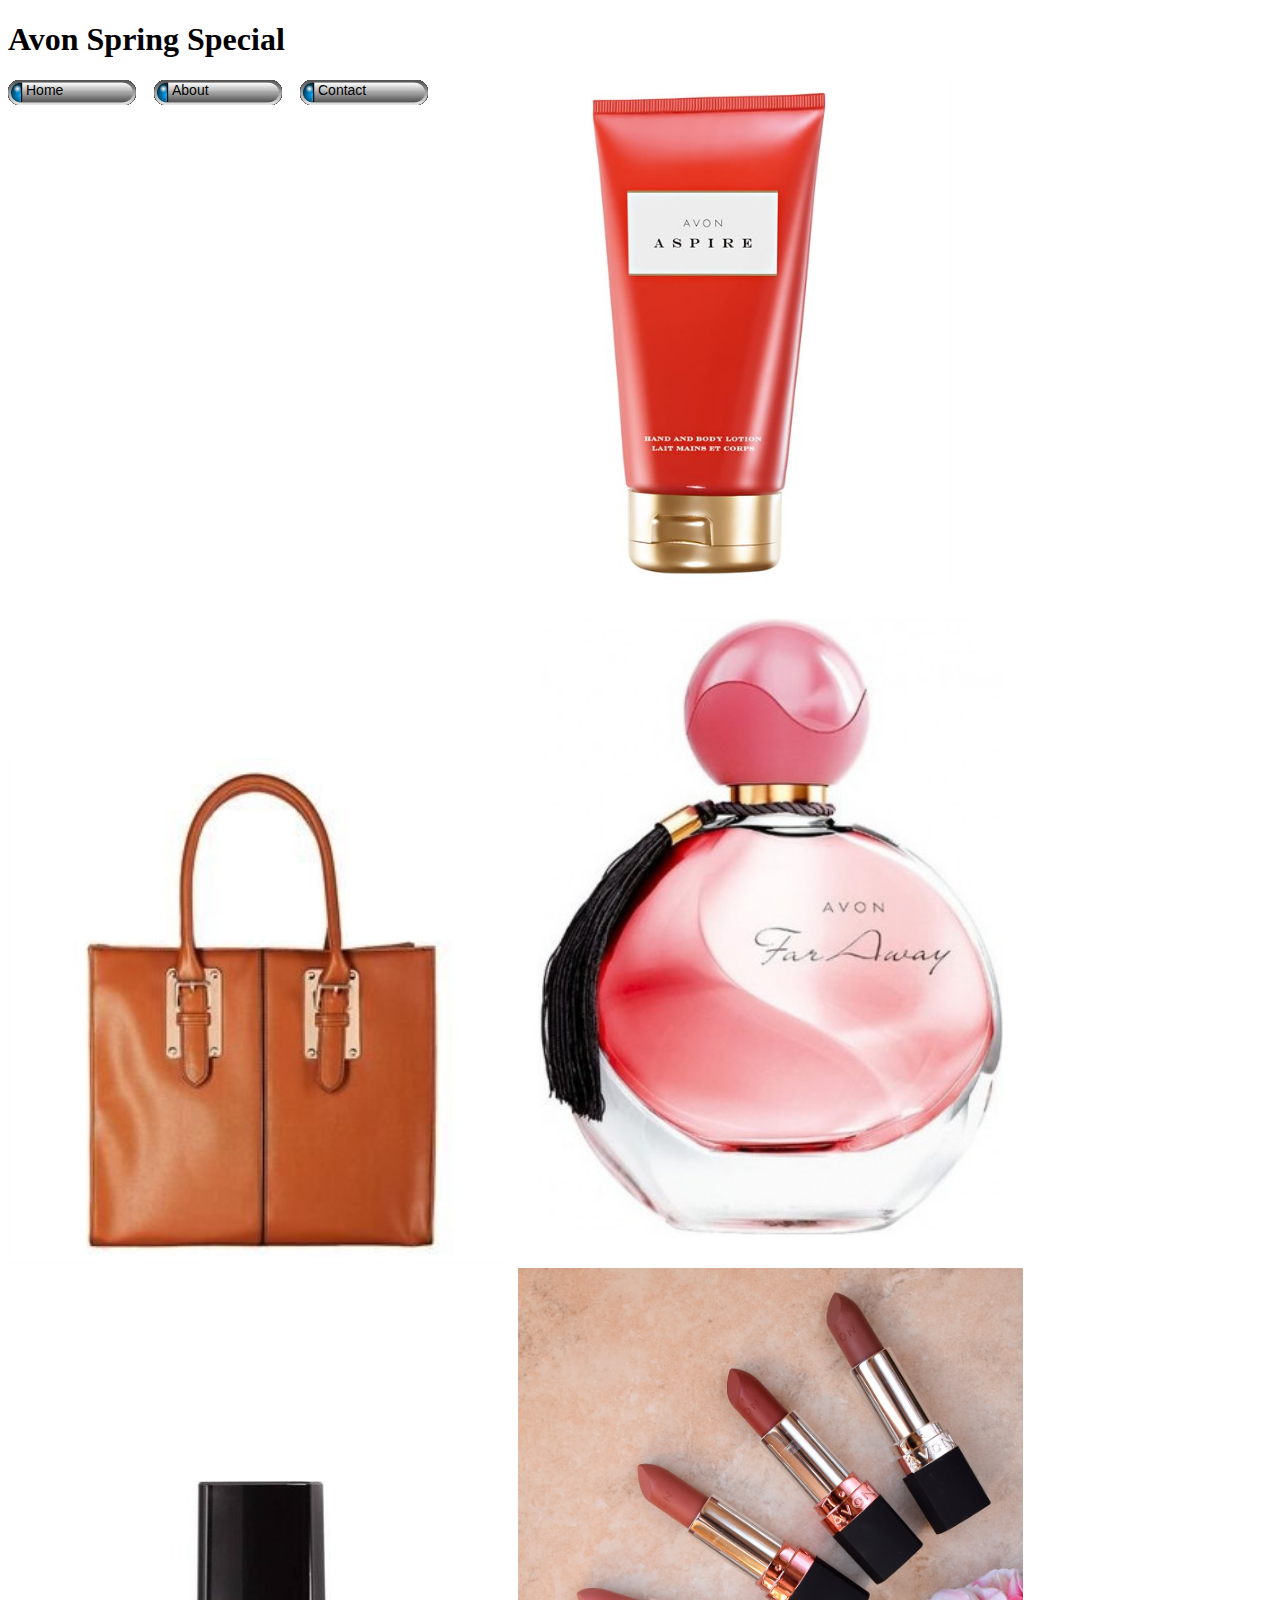
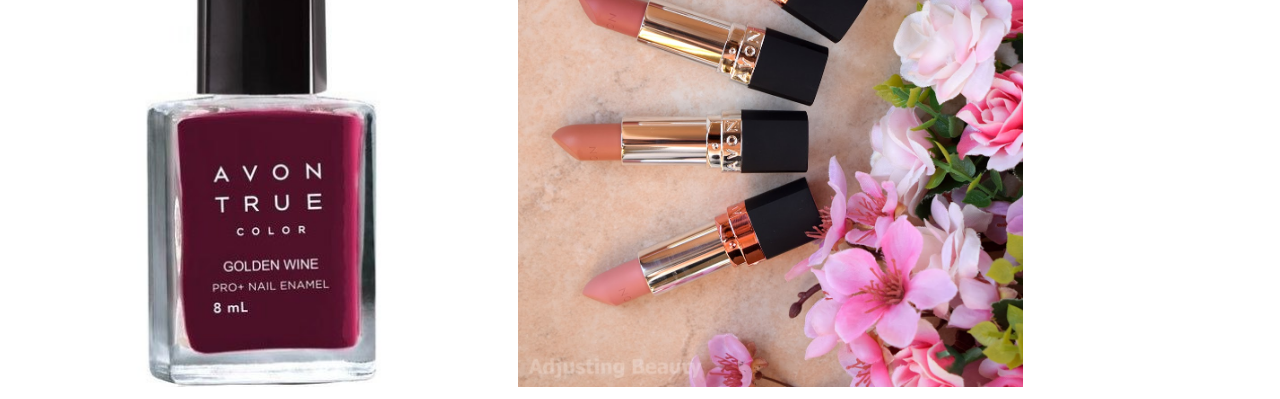
<file: index.html>
<!DOCTYPE html>
<html>
    <head>
        <h1>Avon Spring Special</h1>
        <link rel="stylesheet" href="style.css">
    </head>
    <body>
        <div id="menu-bar">
            <a href="index.html">Home</a>
            <a href="about.html">About</a>
            <a href="contact.html">Contact</a>
        </div>
        <div class="gallery">
            <a href="aspire.html"><img src="images/aspire.jpg"/></a>
            <a href="bags.html"><img src="images/brown%20bag.jpg"/></a>
            <a href="faraway.html"><img src="images/faraway.jpg"/></a>
            <a href="nailpolish.html"><img src="images/enamel.jpg"/></a>
            <a href="lipsticks.html"><img src="images/mate.jpg"/></a>
        </div>
    </body>
</html
</file>
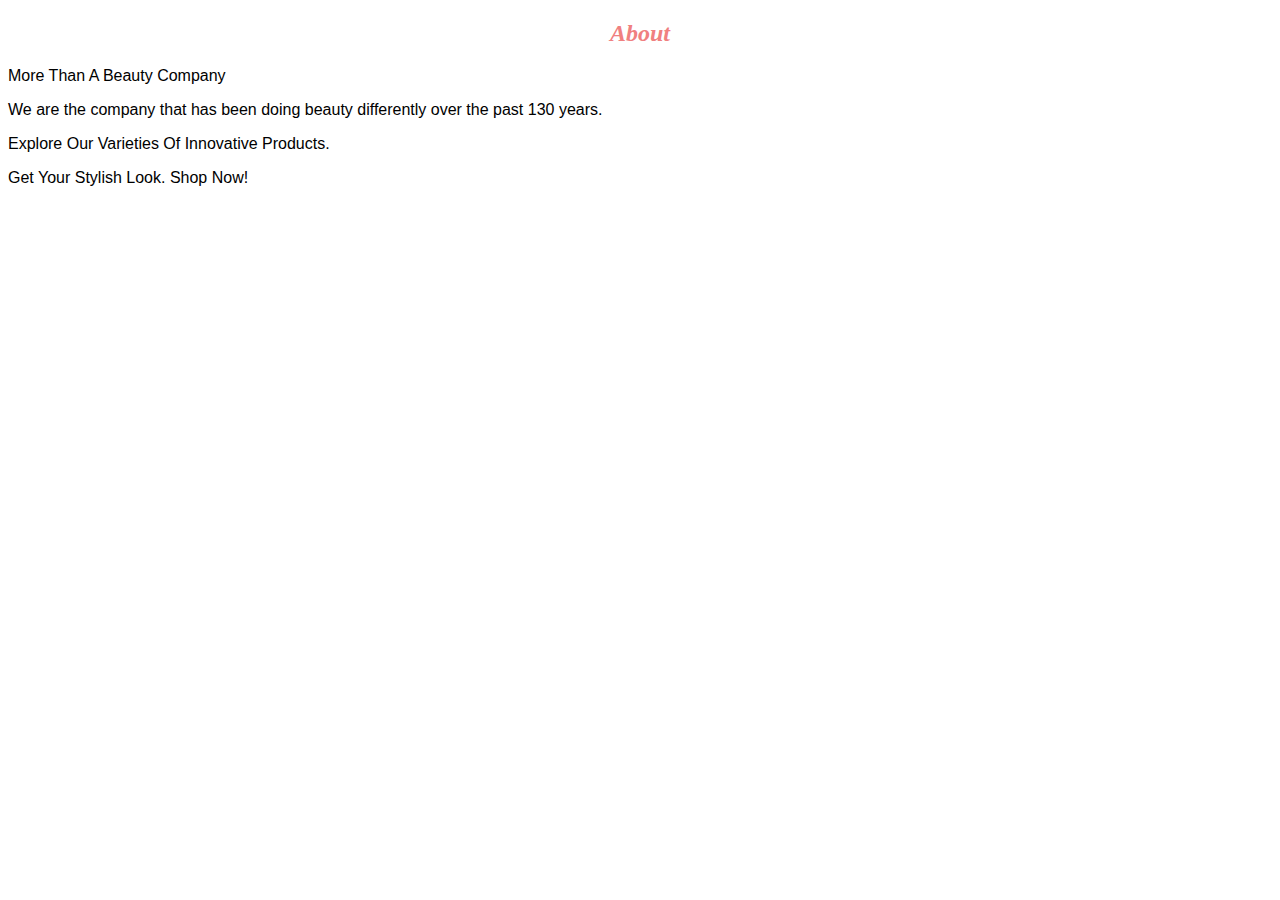
<file: about.html>
<!DOCTYPE html>
<html>
    <head>
        <link rel="stylesheet" href="style.css">
    </head>
    <body>
        <h2>About</h2>
        <p>More Than A Beauty Company</p>
        <p>We are the company that has been doing beauty differently over the past 130 years.</p>
        <p>Explore Our Varieties Of Innovative Products.</p>
        <p>Get Your Stylish Look. Shop Now!</p>
        </body>
</html>
</file>
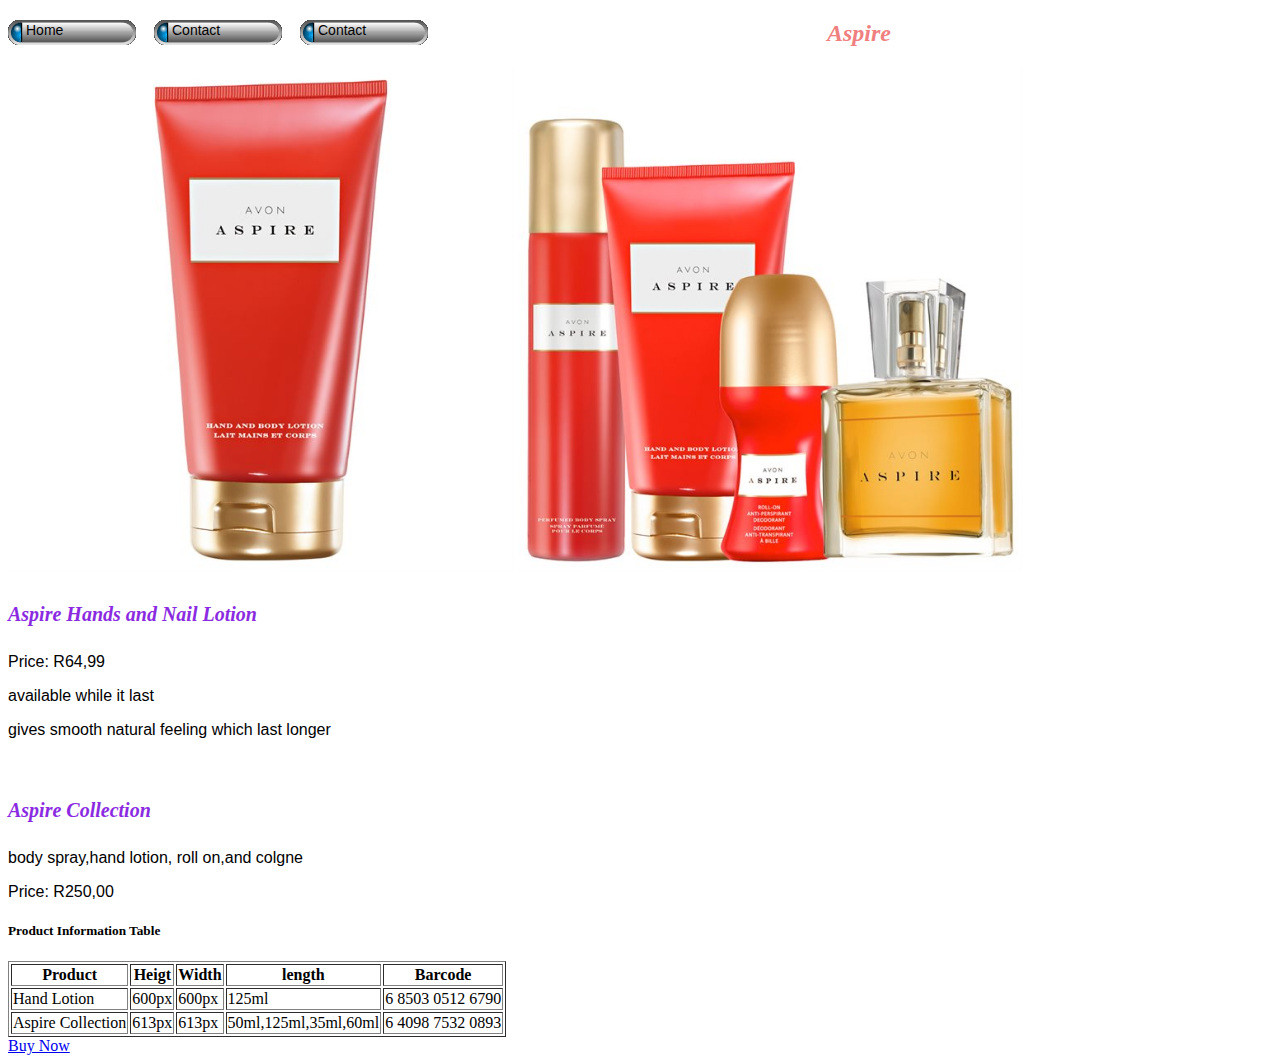
<file: aspire.html>
<!DOCTYPE html>
<html>
    <head>
        <link rel="stylesheet" href="style.css">
    </head>
    <body>
        <div id="menu-bar">
            <a href="index.html">Home</a>
            <a href="about.html">Contact</a>
            <a href="contact.html">Contact</a>
        </div>
        
        <h2>Aspire</h2>
        <div class="gallery">
            <img src= "images/aspire.jpg">
            <img src="images/bcollection.jpg">
        </div>
        <h4>Aspire Hands and Nail Lotion</h4>
        <p>Price: R64,99</p>
        <p>available while it last</p>
        <p>gives smooth natural feeling which last longer</p>
        <br/>
        <h4>Aspire Collection</h4>
        <p>body spray,hand lotion, roll on,and colgne</p>
        <p>Price: R250,00</p>
        <h5>Product Information Table</h5>
        <table border="1">
            <tr>
                <th>Product</th>
                <th>Heigt</th>
                <th>Width</th>
                <th>length</th>
                <th>Barcode</th>
            </tr>
            <tr>
                <td>Hand Lotion</td>
                <td>600px</td>
                <td>600px</td>
                <td>125ml</td>
                <td>6 8503 0512 6790</td>
            </tr>
            <tr>
                <td>Aspire Collection</td>
                <td>613px</td>
                <td>613px</td>
                <td>50ml,125ml,35ml,60ml</td>
                <td>6 4098 7532 0893</td>
            </tr>
        </table>
        <a href="index.html">Buy Now</a>
    </body>
</html>
</file>
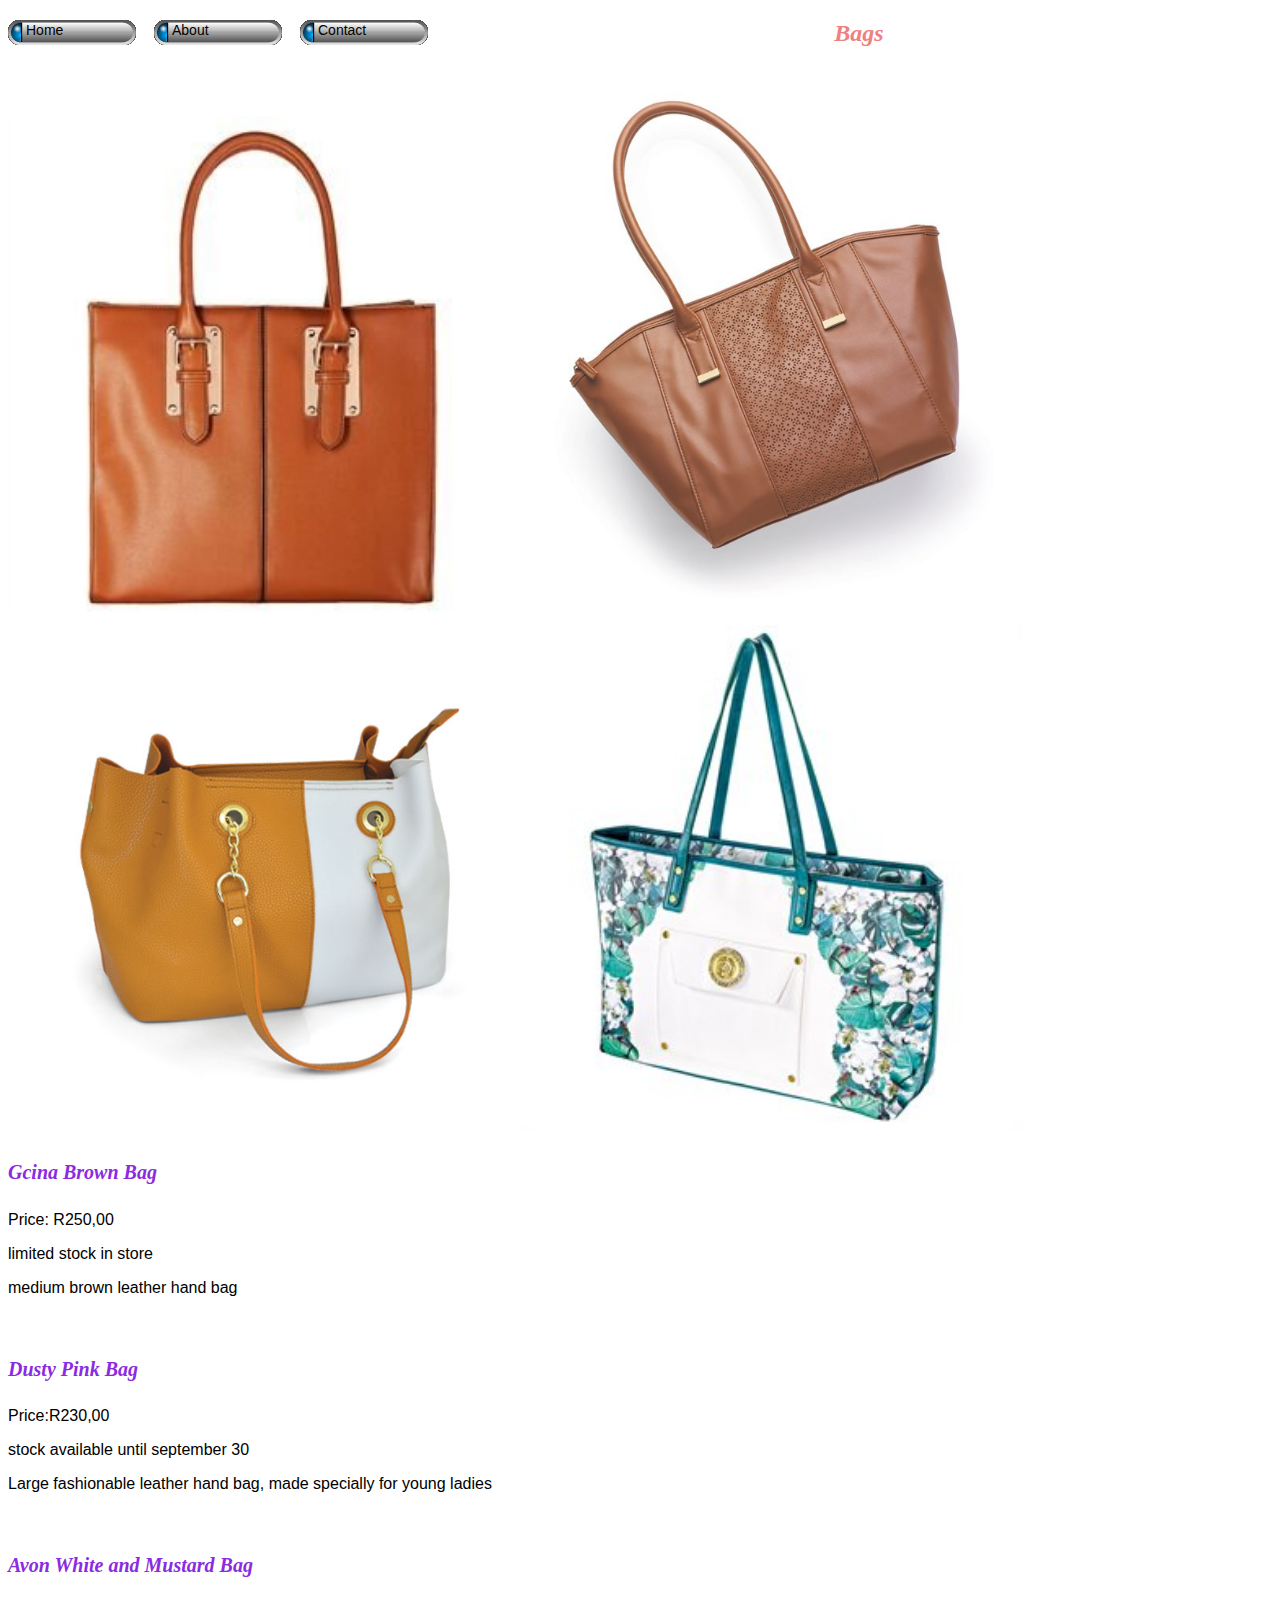
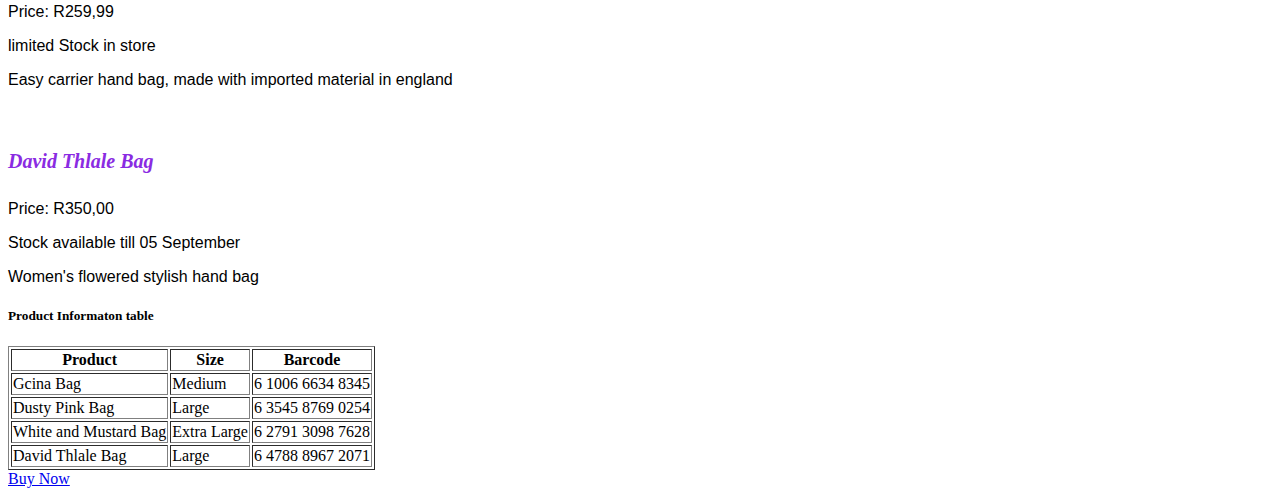
<file: bags.html>
<!DOCTYPE html>
<html>
    <head>
        <link rel="stylesheet" href="style.css">
    </head>
    <body>
        <div id="menu-bar">
            <a href="index.html">Home</a>
            <a href="about.html">About</a>
            <a href="contact.html">Contact</a>
        </div>
        <h2>Bags</h2>
        <div class="gallery">
            <img src="images/brown%20bag.jpg">
            <img src="images/pink%20bag.jpg">
            <img src="images/white%20bag.jpg">
            <img src="images/lightblue.jpg">
        </div>
        <h4>Gcina Brown Bag</h4>
        <p>Price: R250,00</p>
        <p>limited stock in store</p>
        <p>medium brown leather hand bag</p>
        <br/>
        <h4>Dusty Pink Bag</h4>
        <p>Price:R230,00</p>
        <p>stock available until september 30</p>
        <p>Large fashionable leather hand bag, made specially for young ladies</p>
        <br/>
        <h4>Avon White and Mustard Bag</h4>
        <p>Price: R259,99</p>
        <p>limited Stock in store</p>
        <p>Easy carrier hand bag, made with imported material in england</p>
        <br/>
        <h4>David Thlale Bag</h4>
        <p>Price: R350,00</p>
        <p>Stock available till 05 September</p>
        <P>Women's flowered stylish hand bag</P>
        <h5>Product Informaton table</h5>
        <table border="1">
              <tr>
                  <th>Product</th>
                  <th>Size</th>
                  <th>Barcode</th>
            </tr>
            <tr>
                <td>Gcina Bag</td>
                <td>Medium</td>
                <td>6 1006 6634 8345</td>
            </tr>
            <tr>
                <td>Dusty Pink Bag</td>
                <td>Large</td>
                <td>6 3545 8769 0254</td>
            </tr>
            <tr>
                <td>White and Mustard Bag</td>
                <td>Extra Large</td>
                <td>6 2791 3098 7628</td>
            </tr>
            <tr>
                <td>David Thlale Bag</td>
                <td>Large</td>
                <td>6 4788 8967 2071</td>
            </tr>
       </table>
        <a href="index.html">Buy Now</a>
    </body>
</html>
</file>
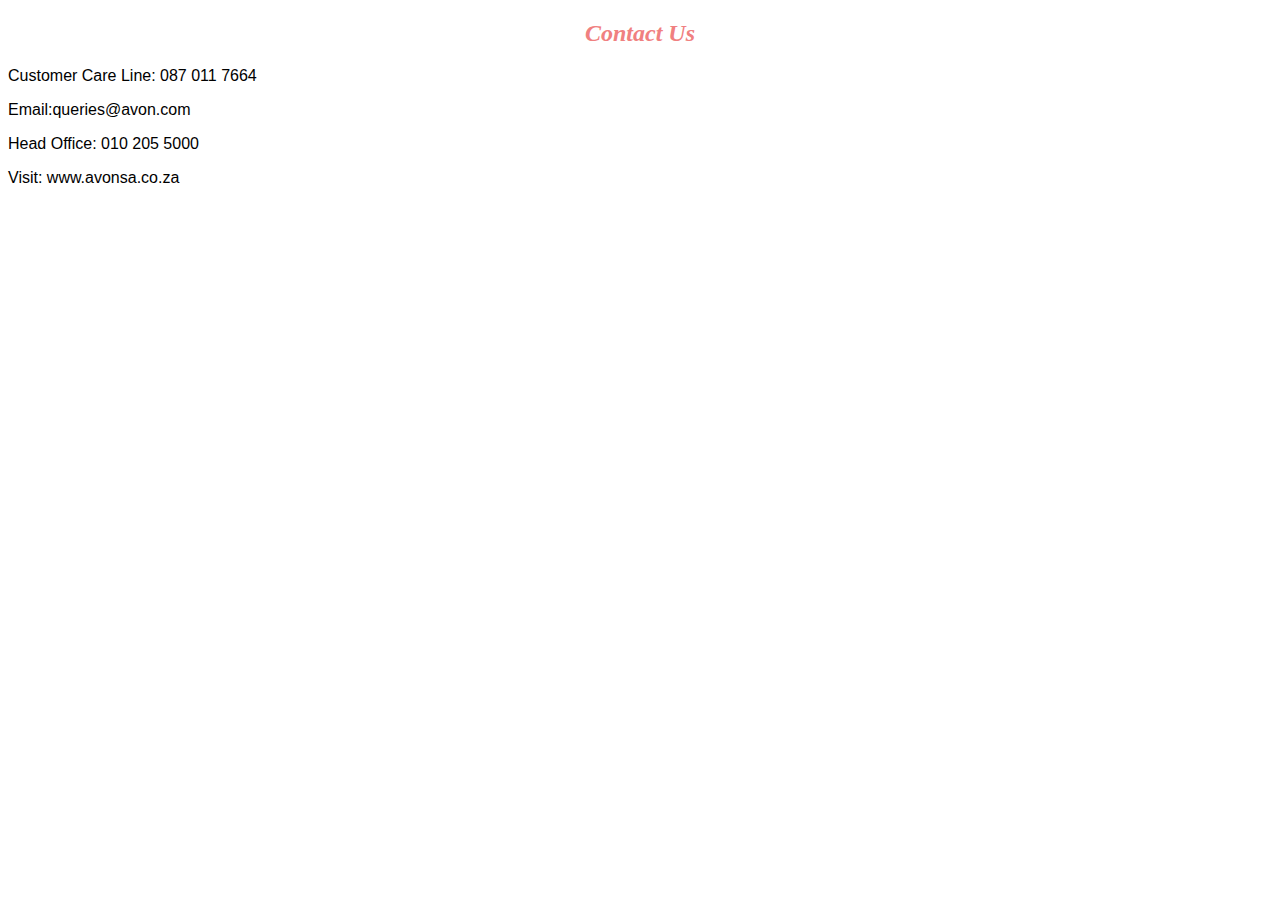
<file: contact.html>
<!DOCTYPE html>
<html>
    <head>
        <link rel="stylesheet" href="style.css">
    </head>
    <body>
        <h2>Contact Us</h2>
        <p>Customer Care Line: 087 011 7664</p>
        <p>Email:queries@avon.com</p>
        <p>Head Office: 010 205 5000</p>
        <p>Visit: www.avonsa.co.za</p>
     </body>
</html>
</file>
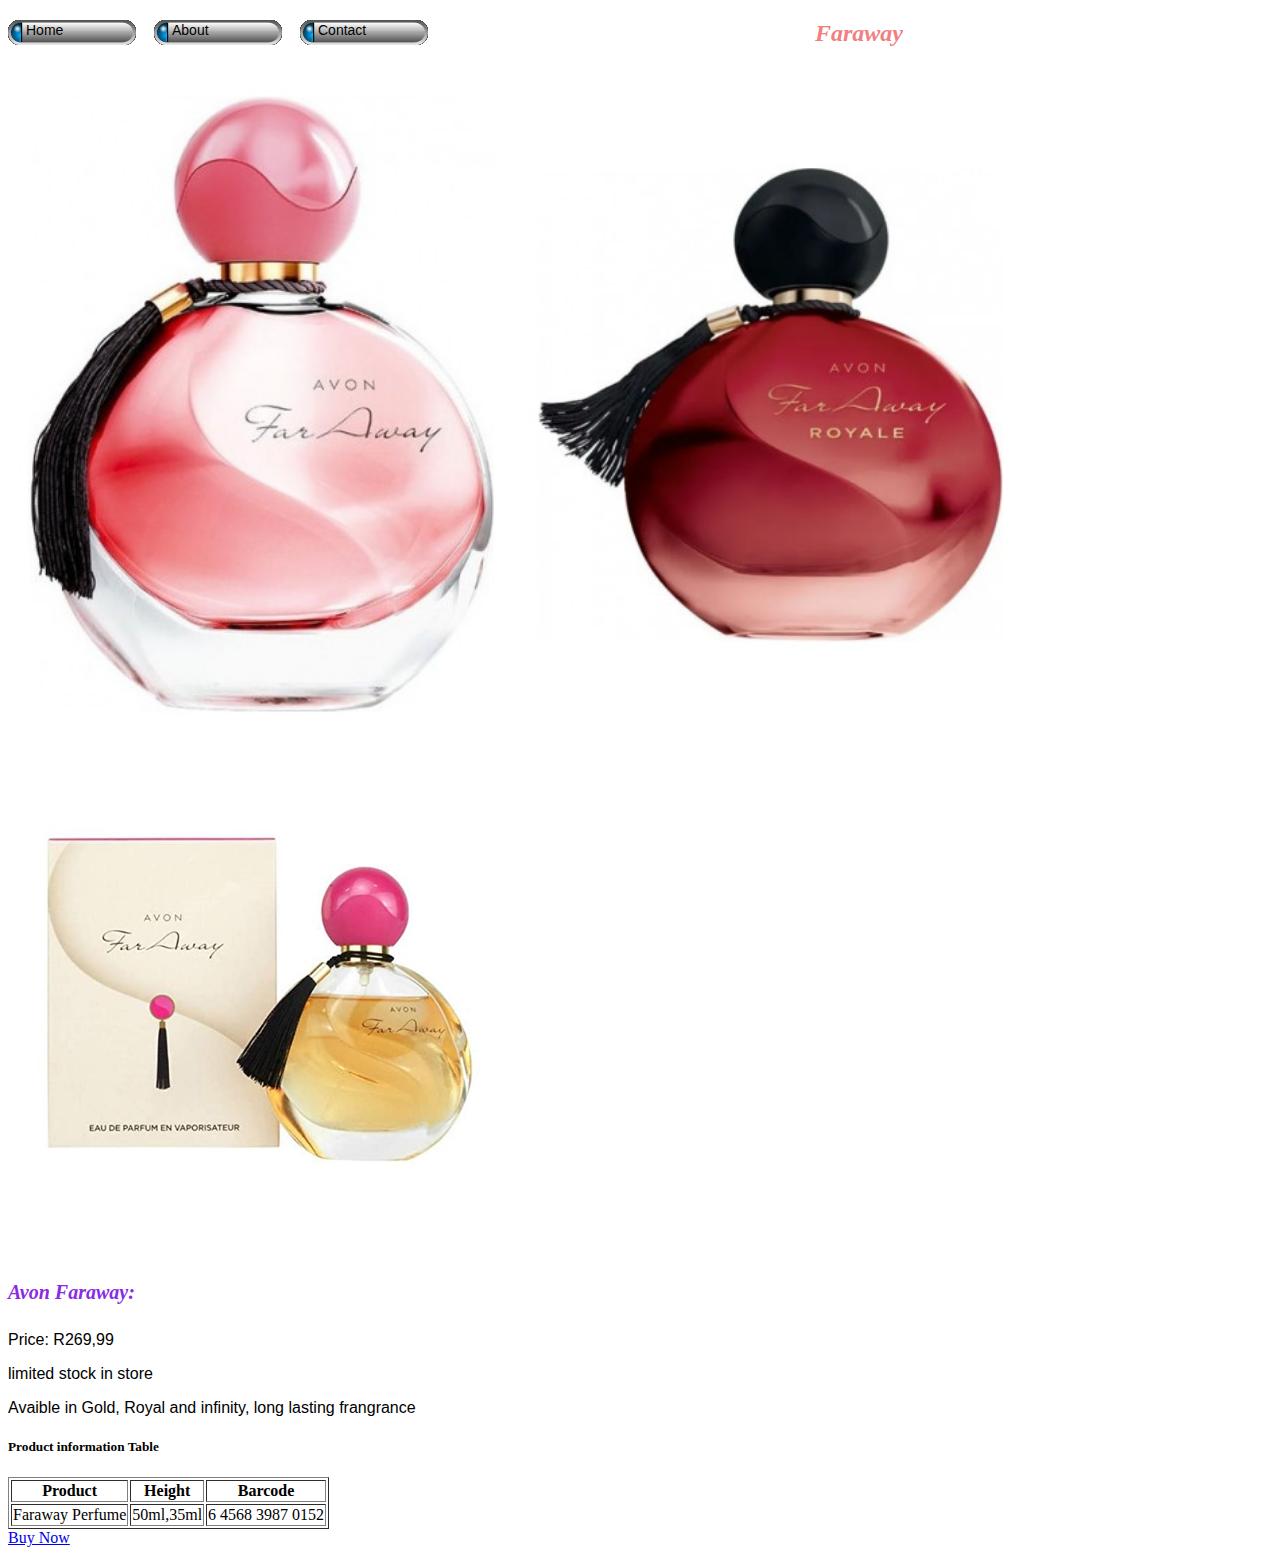
<file: faraway.html>
<!DOCTYPE html>
<html>
    <head>
        <link rel="stylesheet" href="style.css">
    </head>
    <body>
        <div id="menu-bar">
            <a href="index.html">Home</a>
            <a href="about.html">About</a>
            <a href="contact.html">Contact</a>
        </div>
        <h2>Faraway</h2>
        <div class="gallery">
            <img src="images/faraway.jpg">
            <img src="images/maroon.jpg">
            <img src="images/goldf.jpg">
        </div>
        <h4>Avon Faraway:</h4>
        <p>Price: R269,99</p>
        <p>limited stock in store</p>
        <p>Avaible in Gold, Royal and infinity, long lasting frangrance</p>
        <h5>Product information Table</h5>
        <table border="1">
            <tr>
                <th>Product</th>
                <th>Height</th>
                <th>Barcode</th>
            </tr>
            <tr>
                <td>Faraway Perfume</td>
                <td>50ml,35ml</td>
                <td>6 4568 3987 0152</td>
            </tr>
        </table>
        <a href="index.html">Buy Now</a>
     </body>
</html>
</file>
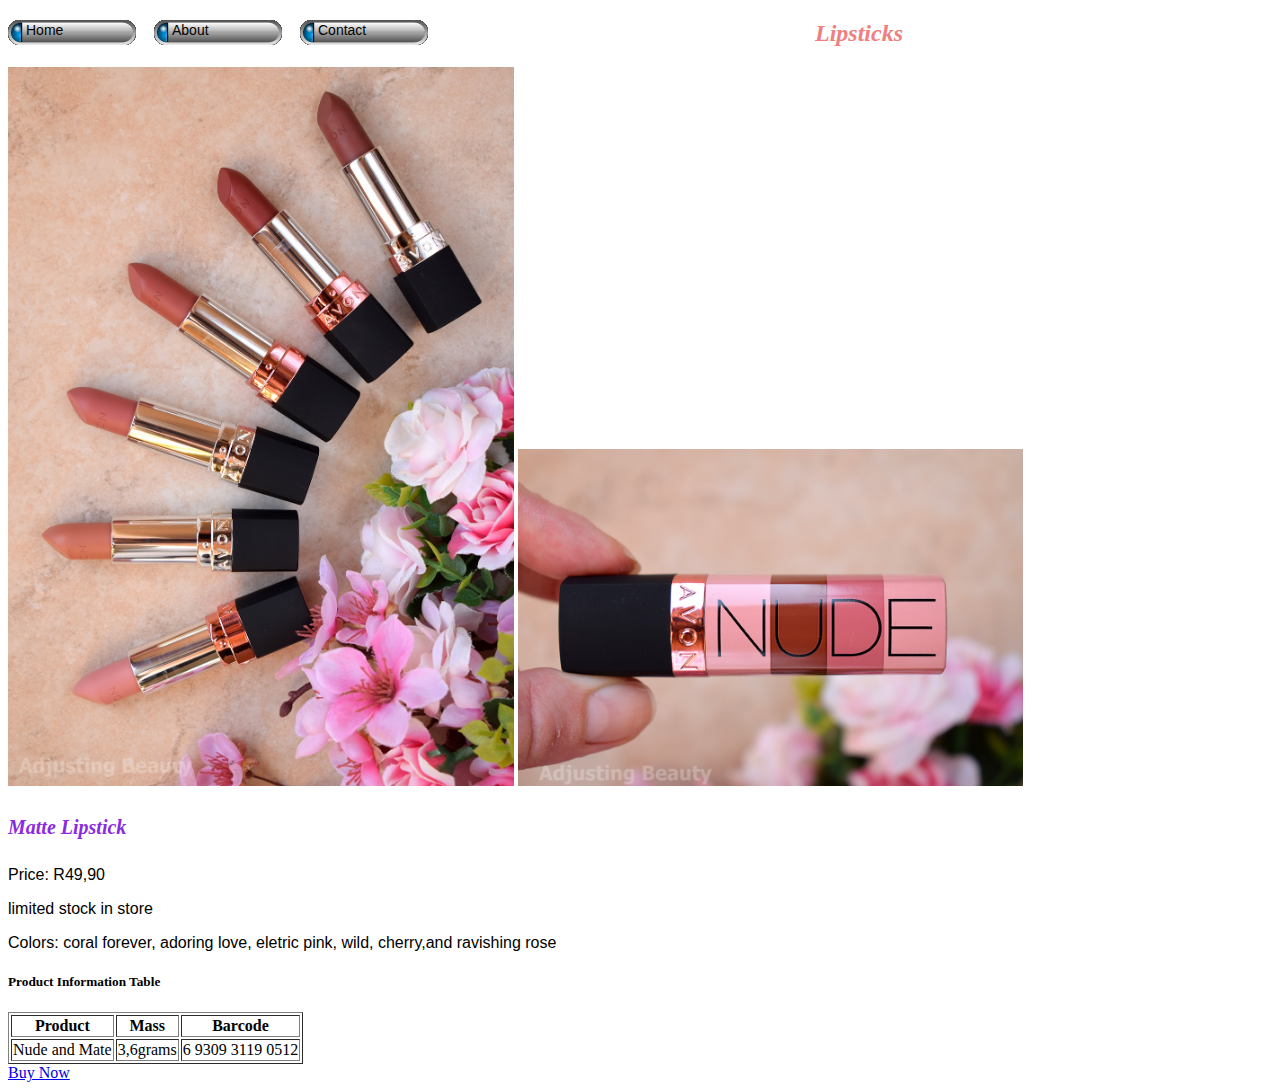
<file: lipsticks.html>
<!DOCTYPE html>
<html>
    <head>
        <link rel="stylesheet" href="style.css">
    </head>
    <body>
        <div id="menu-bar">
            <a href="index.html">Home</a>
            <a href="about.html">About</a>
            <a href="contact.html">Contact</a>
        </div>
        <h2>Lipsticks</h2>
        <div class="gallery">
            <img src="images/mate.jpg">
            <img src="images/nude.jpg">
        </div>
        <h4>Matte Lipstick</h4>
        <p>Price: R49,90</p>
        <p>limited stock in store</p>
        <p>Colors: coral forever, adoring love, eletric pink, wild, cherry,and ravishing rose</p>
        <h5>Product Information Table</h5>
        <table border="1">
            <tr>
                <th>Product</th>
                <th>Mass</th>
                <th>Barcode</th>
            </tr>
            <tr>
                <td>Nude and Mate</td>
                <td>3,6grams</td>
                <td>6 9309 3119 0512</td>
            </tr>
        </table>
        
        <a href="index.html">Buy Now</a> 
     </body>
</html>
</file>
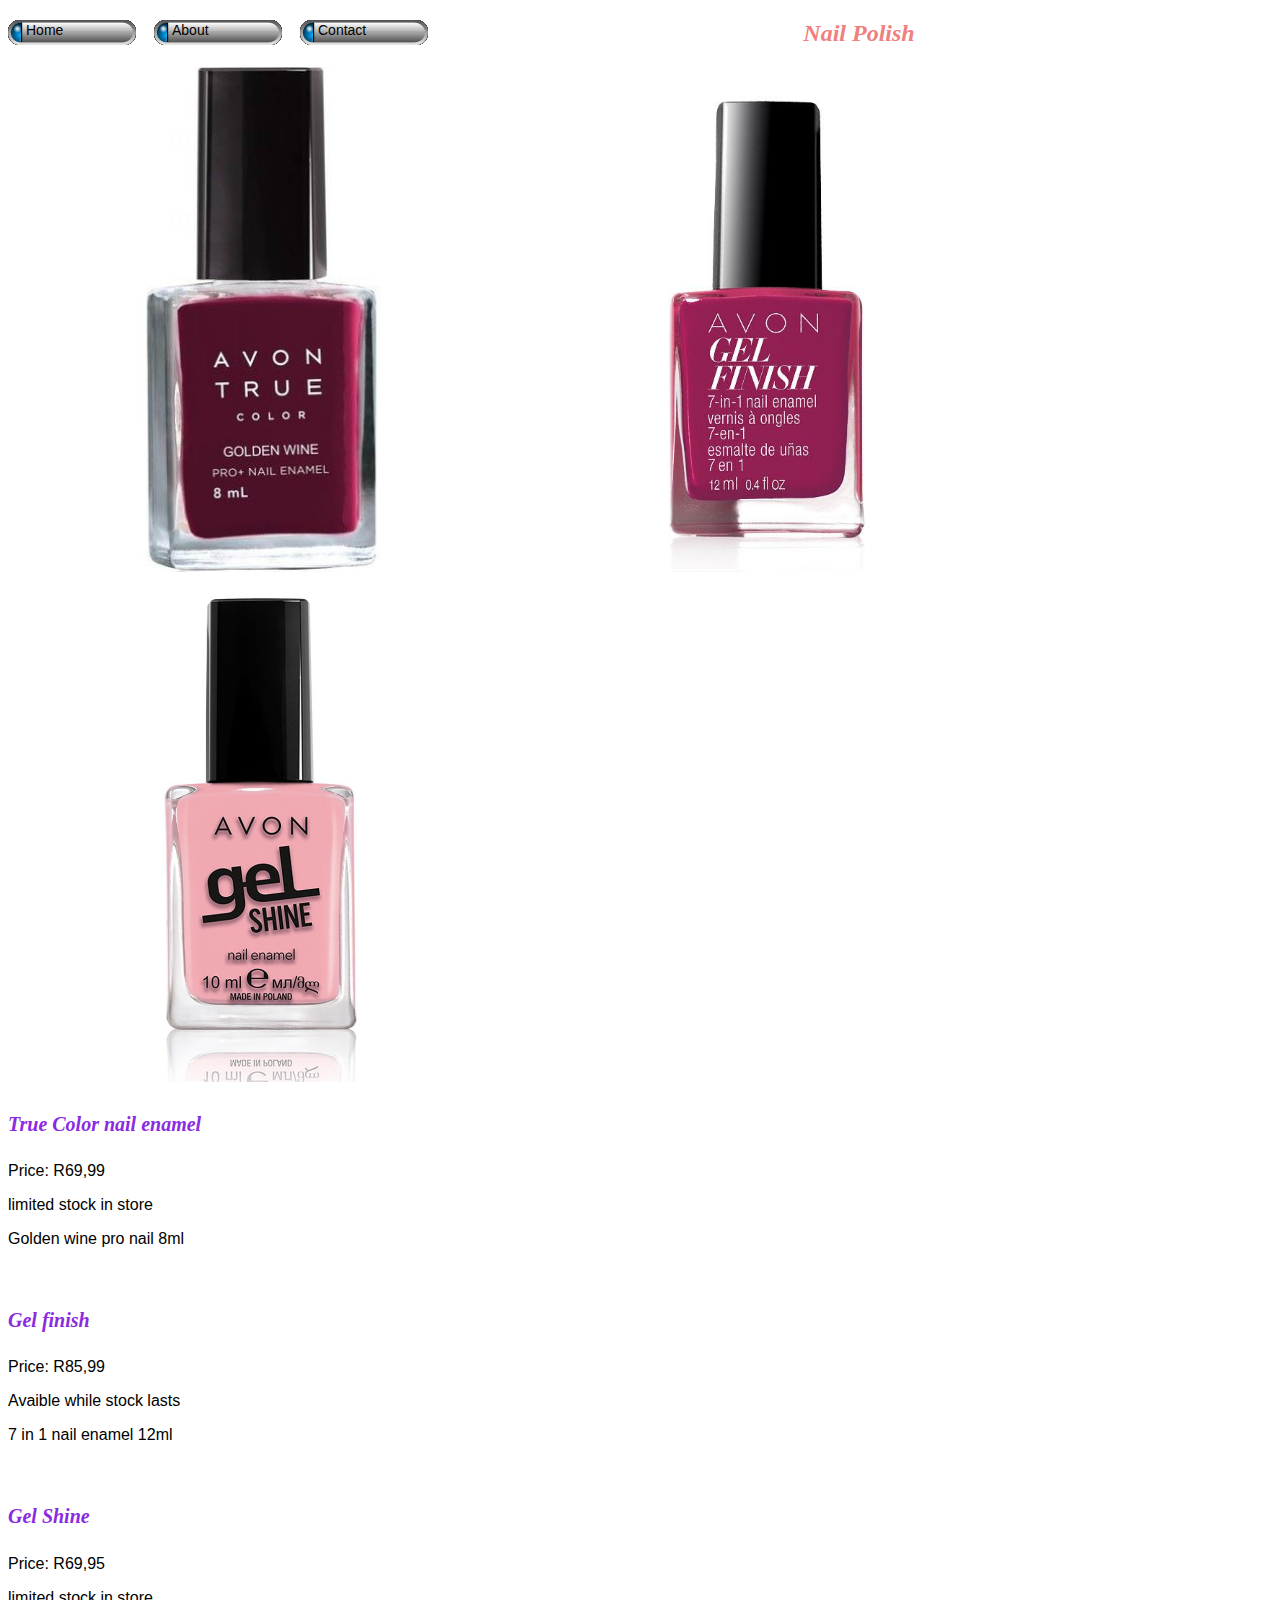
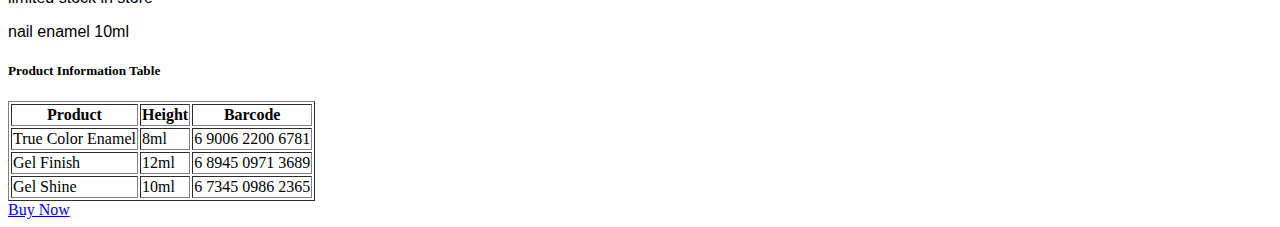
<file: nailpolish.html>
<!DOCTYPE html>
<html>
    <head>
        <link rel="stylesheet" href="style.css">
    </head>
    <body>
        <div id="menu-bar">
            <a href="index.html">Home</a>
            <a href="about.html">About</a>
            <a href="contact.html">Contact</a>
        </div>
        <h2>Nail Polish</h2>
        <div class="gallery">
            <img src="images/enamel.jpg">
            <img src="images/gel%20finish.jpg">
            <img src="images/gel.jpg">
        </div>
        <h4>True Color nail enamel</h4>
        <p>Price: R69,99</p>
        <p>limited stock in store</p>
        <p>Golden wine pro nail 8ml</p>
        <br/>
        <h4>Gel finish</h4>
        <p>Price: R85,99</p>
        <P>Avaible while stock lasts</P>
        <p>7 in 1 nail enamel 12ml</p>
        <br/>
        <h4>Gel Shine</h4>
        <p>Price: R69,95</p>
        <p>limited stock in store</p>
        <p>nail enamel 10ml</p>
        <h5>Product Information Table</h5>
        <table border="1">
        <tr>
            <th>Product</th>
            <th>Height</th>
            <th>Barcode</th>
            </tr>
            <tr>
                <td>True Color Enamel</td>
                <td>8ml</td>
                <td>6 9006 2200 6781</td>
            </tr>
            <tr>
                <td>Gel Finish</td>
                <td>12ml</td>
                <td>6 8945 0971 3689</td>
            </tr>
            <tr>
                <td>Gel Shine</td>
                <td>10ml</td>
                <td>6 7345 0986 2365</td>
            </tr>
        </table>
        <a href="index.html">Buy Now</a>
     </body>
</html>
</file>
<file: style.css>
.gallery img{
    width: 40%;
}

h2{
    font-family: impact,fantasy;
    text-align: center;
    font font-size: 30px;
    color: lightcoral;
    font-style: oblique;      
}

h4{
    font-family: impact, fantasy;
    font-size: 20px;
    font-style: oblique;
    color: blueviolet    
}

p{
    font-family: helvetica, sans-serif;
}

#menu{
    width: 100;
    height: 40px;
    background-color: deeppink;
    padding-top: 12px;
}#menu-bar a{
   text-decoration: none;
    color: black;
    font-weight: 800px;
    font-size: 14px;
    font-family: halvetica,sans-serif;
}
#menu-bar a{
    background-image: url(images/menu-button.gif);
    background-repeat: no-repeat;
    display: block;
    width: 128px;
    height: 25px;
    padding-left: 18px;
    padding-top: 2px;
    float: left;    
}
#menu-bar a:hover{
    background-image: url(images/menu-button-hover.gif);
    color: #ffffff
}
</file>
